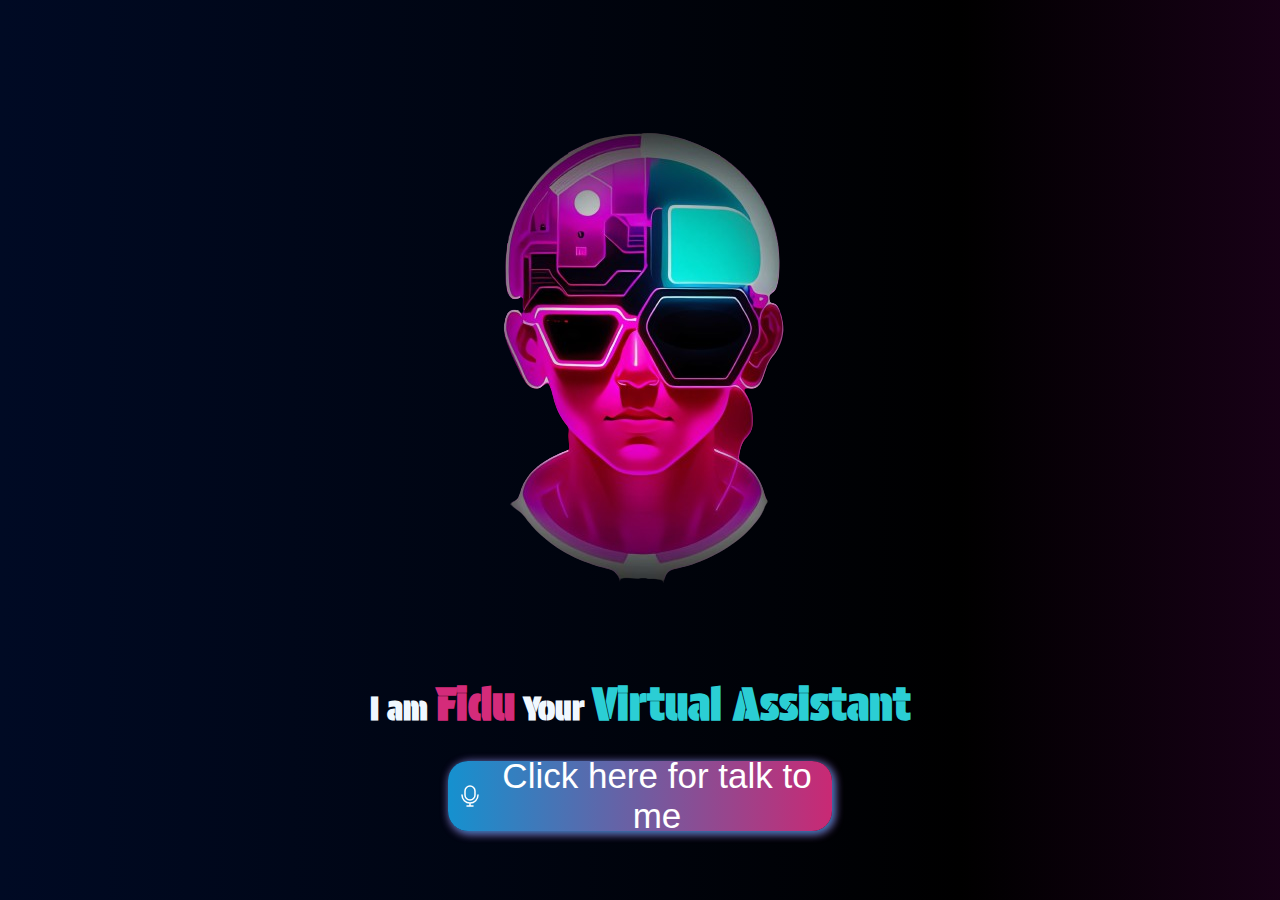
<file: index.html>
<!DOCTYPE html>
<html lang="en">
<head>
    <meta charset="UTF-8">
    <meta name="viewport" content="width=device-width, initial-scale=1.0">
    <title>Virtual Assistant</title>
    <link rel="shortcut icon" href="/img/logo.jpg" type="image/x-icon">
  <link rel="stylesheet" href="style.css">
</head>
<body>
    <img src="/img/logo.png" alt="logo" >
      <h1>I am <span id="name">Fidu</span> Your <span id="VirAssist">Virtual Assistant</span></h1>
      <img src="/img/voice.gif" alt="voice" id="voice">
      <button id="btn"><img src="/img/mic.svg" alt="mic"><span id="content"> Click here for talk to me</span> </button>
  <script src="script.js"></script>
    </body>
</html>
</file>
<file: style.css>
@import url('https://fonts.googleapis.com/css2?family=Protest+Guerrilla&display=swap');

* {
    margin: 0;
    padding: 0;
    box-sizing: border-box;
}

body {
    width: 100%;
    height: 100vh;
    background: rgb(0,10,36);
    background: linear-gradient(90deg,rgba(0,10,36,1) 0%, rgba(0,0,0,1) 25%, rgba(68,2,64,1) 49%, rgba(25,11,25,1) 70%);
    background-size: 300% 300%;
    /* animation: backgroundAnimation 10s ease infinite; */
    display: flex;
    align-items: center;
    justify-content: center;
    gap: 30px;
    flex-direction: column;
    overflow: hidden;
}

@keyframes backgroundAnimation {
    0% { background-position: 0% 50%; }
    50% { background-position: 100% 100%; }
    100% { background-position: 0% 50%; }
}

#logo {
    width: 20vw;
    animation: logoPulse 2s ease-in-out infinite;
}

@keyframes logoPulse {
    0%, 100% {
        transform: scale(1);
    }
    50% {
        transform: scale(1.1);
    }
}

h1 {
    color: aliceblue;
    font-family: "Protest Guerrilla", sans-serif;
    animation: textGlow 2s ease-in-out infinite;
}

@keyframes textGlow {
    0% { text-shadow: 0 0 10px #fff, 0 0 20px #00E5FF, 0 0 30px #fcfdfd, 0 0 40px #00E5FF; }
 
}

#name {
    color: rgb(212, 43, 122);
    font-size: 45px;
}

#VirAssist {
    color: rgb(43, 206, 212);
    font-size: 45px;
}

#voice {
    width: 100px;
    display: none;
}

#btn {
    width: 30%;
    background: linear-gradient(to right, rgb(21, 145, 207), rgb(201, 41, 116));
    padding: 10px;
    display: flex;
    align-items: center;
    justify-content: center;
    gap: 10px;
    font-size: 20px;
    border-radius: 20px;
    color: white;
    box-shadow: 2px 2px 10px rgb(21, 145, 207), 2px 2px 10px rgb(201, 41, 116);
    border: none;
    transition: all 0.5s;
    cursor: pointer;
    animation: buttonHoverAnimation 3s ease-in-out infinite;
}

#btn:hover {
    box-shadow: 2px 2px 20px rgb(21, 145, 207), 2px 2px 20px rgb(201, 41, 116);
    letter-spacing: 2px;
}

@keyframes buttonHoverAnimation {
    0%, 100% { transform: scale(1); }
    50% { transform: scale(1.05); }
}

/* Media query responsiveness */
@media(max-width: 480px) {
    #logo {
        width: 90vw;
    }
    #name, #VirAssist {
        font-size: 40px;
    }

    #btn {
        width: 90%;
        font-size: 20px;
        padding: 8px;
        height: 70px;
    }
}

@media (min-width: 481px) and (max-width: 767px) {
    #logo {
        width: 100vw;
    }
    #name, #VirAssist {
        font-size: 40px;
    }

    #btn {
        width: 90%;
        font-size: 20px;
        padding: 8px;
        height: 70px;
    }
}

@media (min-width: 768px) and (max-width: 1024px) {
    #logo {
        width: 70vw;
    }
    #name, #VirAssist {
        font-size: 40px;
    }

    #btn {
        width: 90%;
        font-size: 35px;
        padding: 8px;
        height: 70px;
    }
}

@media (min-width: 1025px) {
    #logo {
        width: 25vw;
    }

    #name, #VirAssist {
        font-size: 45px;
    }

    #btn {
        width: 30%;
        font-size: 35px;
        padding: 10px;
        height: 70px;
    }
}
</file>
